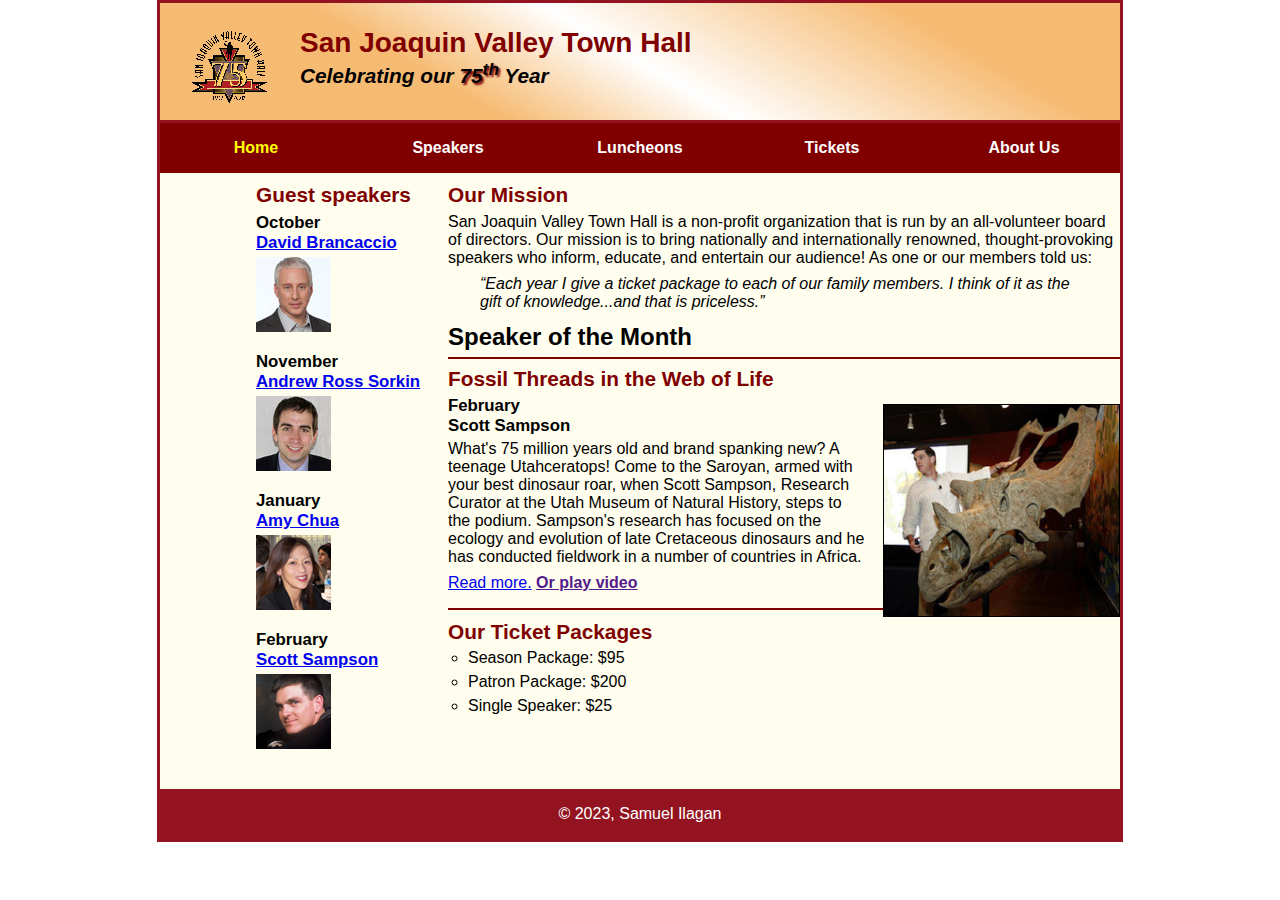
<file: index.html>
<!DOCTYPE html>
<html lang="en">

<head>
	<meta charset="utf-8">
	<meta name= "viewport" content = "width=device-width, initial-scale = 1">
	<title>San Joaquin Valley Town Hall</title>
	<link rel="shortcut icon" href="images/favicon.ico">
	<link rel="stylesheet" href="styles/c8_main.css">
	<link rel="stylesheet" href="styles/slicknav.css">
	<script src="https://code.jquery.com/jquery-3.6.0.min.js"></script>
	<script src="JavaScript/jquery.slicknav.min.js"></script>
	<script type="text/javascript">
    	$(document).ready(function() {
			$('#nav_menu').slicknav({prependTo:"#mobile_menu"});
    	} ) ;
    </script>
</head>

<body>
	<header>
		<img src="images/town_hall_logo.gif" alt="Town Hall logo" height="80">
		<h2>San Joaquin Valley Town Hall</h2>
		<h3>Celebrating our <span class="shadow">75<sup>th</sup></span> Year</h3>
	</header>
	<nav id="mobile_menu"></nav>
	<nav id="nav_menu">
		<ul>
        	<li><a href="index.html" class="current">Home</a></li>
        	<li><a href="#">Speakers</a></li>
        	<li><a href="#">Luncheons</a></li>
        	<li><a href="#">Tickets</a></li>
        	<li><a href="#"> About Us</a>
            	<ul>
                	<li><a href="#">Our History</a></li>
                	<li><a href="#">Board of Directors</a></li>
                	<li><a href="#">Past Speakers</a></li>
                	<li><a href="#">Contact Information</a></li>
            	</ul>
        	</li>
    	</ul>
	</nav>
	<main>
		<section>
			<h2>Our Mission</h2>
			<p>San Joaquin Valley Town Hall is a non-profit organization that is run by an 
			   all-volunteer board of directors. Our mission is to bring nationally and 
			   internationally renowned, thought-provoking speakers who inform, educate, 
			   and entertain our audience! As one or our members told us:</p>
			<blockquote>&ldquo;Each year I give a ticket package to each of our family members. 
			I think of it as the gift of knowledge...and that is priceless.&rdquo;</blockquote>
			<h1>Speaker of the Month</h1>
			<article>
				<h2>Fossil Threads in the Web of Life</h2>
				<img src="images/sampson_dinosaur.jpg" alt="Scott Sampson with dinosaur">
				<h3>February<br>
				Scott Sampson</h3>
				<p>What's 75 million years old and brand spanking new? A teenage Utahceratops! 
				Come to the Saroyan, armed with your best dinosaur roar, when Scott Sampson, Research 
				Curator at the Utah Museum of Natural History, steps to the podium. Sampson's research 
				has focused on the ecology and evolution of late Cretaceous dinosaurs and he has conducted 
				fieldwork in a number of countries in Africa.</p>
				<p><a href="./speakers/c7_sampson.html">Read more.</a>&nbsp;<a href="" type="audio/swf" target="sampson.mp4"><b>Or play video</b></a></p>
			</article>
			
			<h2>Our Ticket Packages</h2>
			<ul>
				<li>Season Package: $95</li>
				<li>Patron Package: $200</li>
				<li>Single Speaker: $25</li>
			</ul>
		</section>
		
		<aside>
			<h2>Guest speakers</h2>
			<h3>October<br><a href="speakers/brancaccio.html">David Brancaccio</a></h3>
			<img src="images/brancaccio75.jpg" alt="David Brancaccio photo">
			<h3>November<br><a href="speakers/sorkin.html">Andrew Ross Sorkin</a></h3>
			<img src="images/sorkin75.jpg" alt="Andrew Ross Sorkin photo">
			<h3>January<br><a href="speakers/chua.html">Amy Chua</a></h3>
			<img src="images/chua75.jpg" alt="Amy Chua photo">
			<h3>February<br><a href="speakers/c7_sampson.html">Scott Sampson</a></h3>
			<img src="images/sampson75.jpg" alt="Scott Sampson photo">
		</aside>
	</main>
	<footer>
		<p>&copy; 2023, Samuel Ilagan </p>
	</footer>
</body>
</html>
</file>
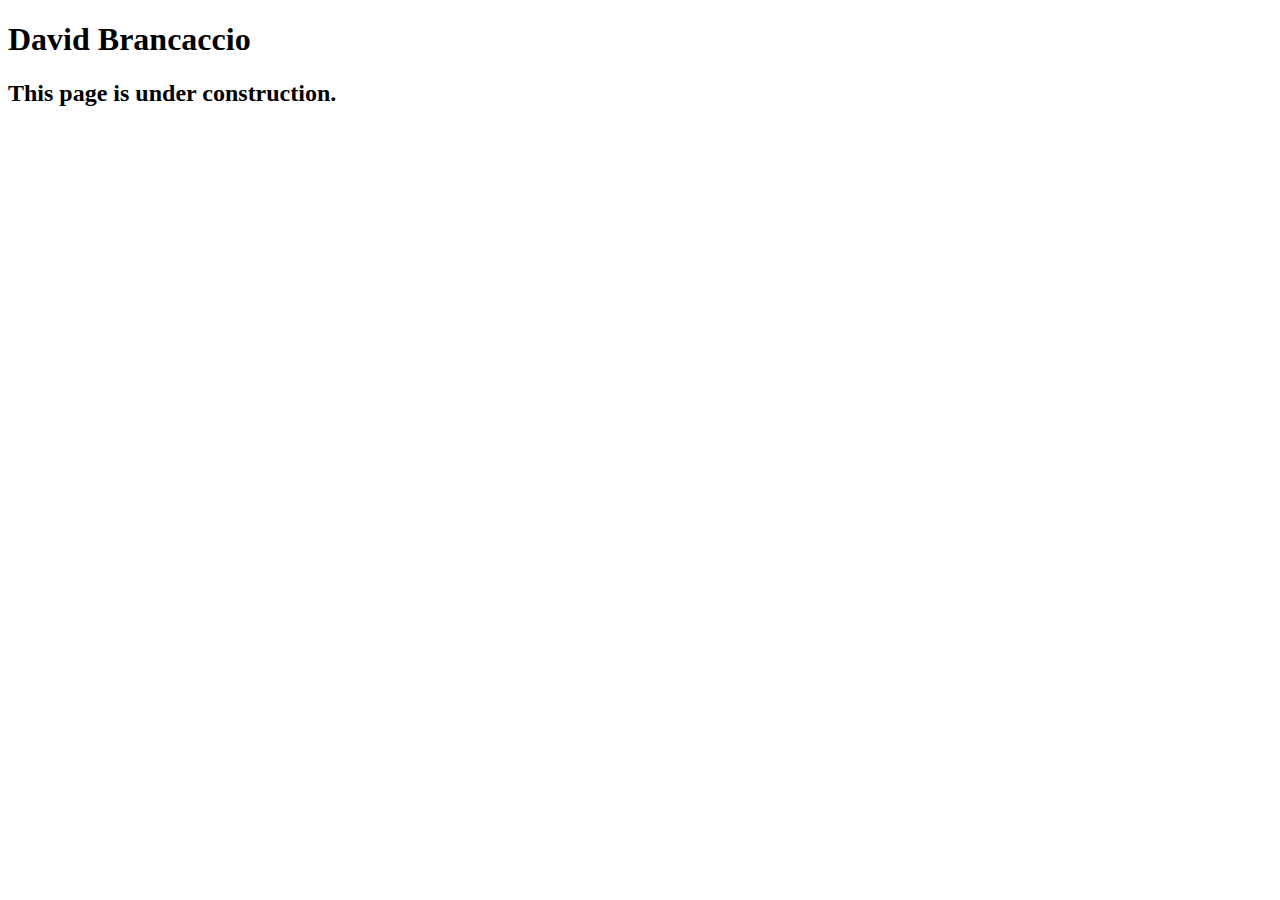
<file: speakers/brancaccio.html>
<!DOCTYPE html>
<html lang="en">

<head>
	<meta charset="utf-8">
	<title>San Joaquin Valley Town Hall</title>
	<link rel="shortcut icon" href="images/favicon.ico">
</head>

<body>
    <main>
	    <h1>David Brancaccio</h1>
	    <h2>This page is under construction.</h2>	        
    </main>
</body>

</html>
</file>
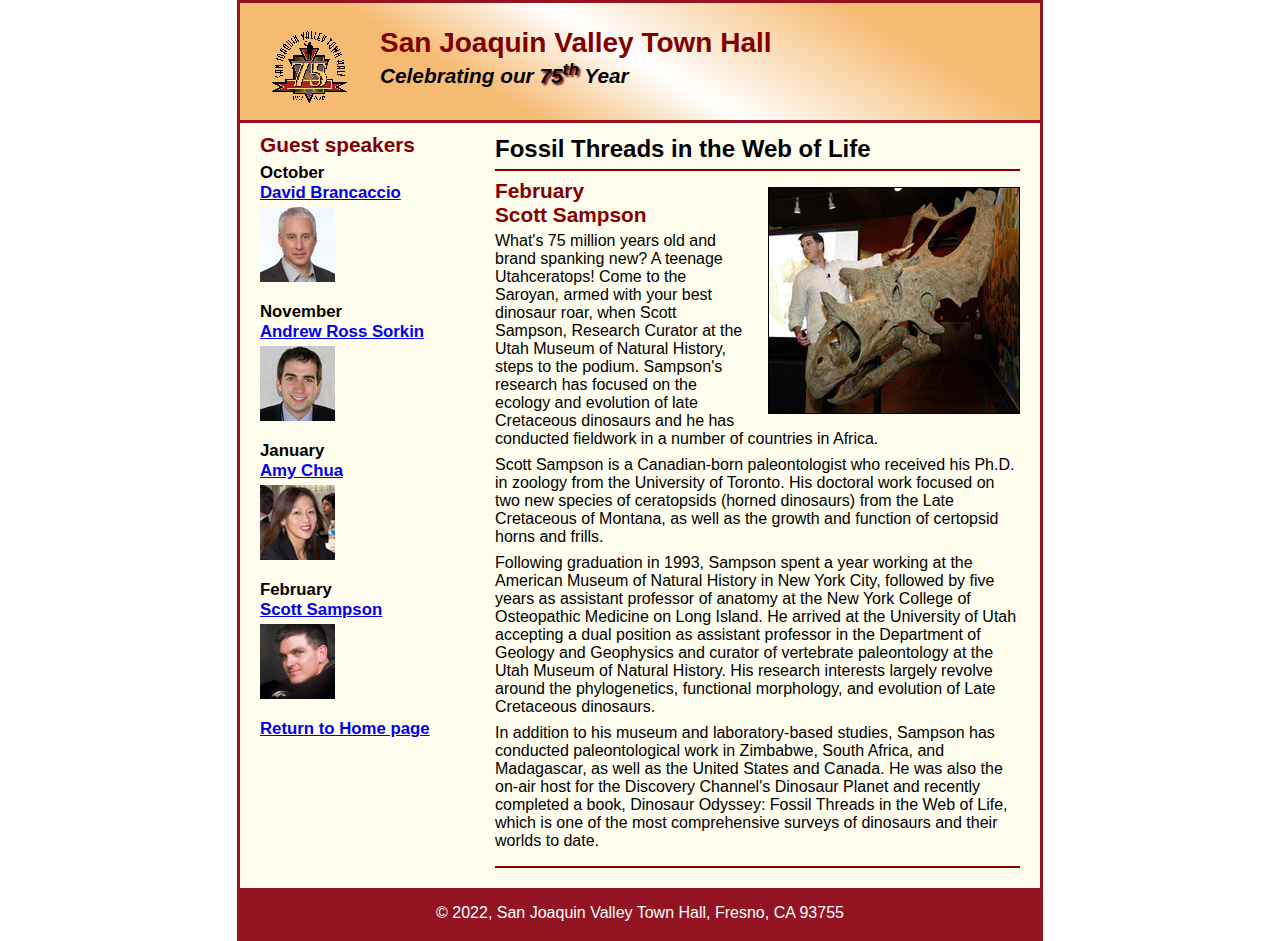
<file: speakers/c6_sampson.html>
<!DOCTYPE html>
<html lang="en">

<head>
	<meta charset="utf-8">
	<title>San Joaquin Valley Town Hall</title>
	<link rel="shortcut icon" href="../images/favicon.ico">
	<link rel="stylesheet" href="../styles/c6_speaker.css">
</head>

<body>
	<header>
		<img src="../images/town_hall_logo.gif" alt="Town Hall logo" height="80">
		<h2>San Joaquin Valley Town Hall</h2>
		<h3>Celebrating our <span class="shadow">75<sup>th</sup></span> Year</h3>
	</header>
	<main>
		<section>
			<h1>Fossil Threads in the Web of Life</h1>
			<article>
				<img src="../images/sampson_dinosaur.jpg" alt="Scott Sampson with dinosaur">
				<h2>February<br>Scott Sampson</h2>
				<p>What's 75 million years old and brand spanking new? A teenage Utahceratops! Come to the 
				   Saroyan, armed with your best dinosaur roar, when Scott Sampson, Research Curator at the 
				   Utah Museum of Natural History, steps to the podium. Sampson's research has focused on the 
				   ecology and evolution of late Cretaceous dinosaurs and he has conducted fieldwork in a number 
				   of countries in Africa.</p>
				<p>Scott Sampson is a Canadian-born paleontologist who received his Ph.D. in zoology from the 
				   University of Toronto. His doctoral work focused on two new species of ceratopsids (horned 
				   dinosaurs) from the Late Cretaceous of Montana, as well as the growth and function of certopsid 
				   horns and frills.</p>
				<p>Following graduation in 1993, Sampson spent a year working at the American Museum of Natural 
				   History in New York City, followed by five years as assistant professor of anatomy at the New 
				   York College of Osteopathic Medicine on Long Island. He arrived at the University of Utah 
				   accepting a dual position as assistant professor in the Department of Geology and Geophysics 
				   and curator of vertebrate paleontology at the Utah Museum of Natural History. His research 
				   interests largely revolve around the phylogenetics, functional morphology, and evolution of 
				   Late Cretaceous dinosaurs.</p>
				<p>In addition to his museum and laboratory-based studies, Sampson has conducted paleontological 
				   work in Zimbabwe, South Africa, and Madagascar, as well as the United States and Canada. He was 
				   also the on-air host for the Discovery Channel's Dinosaur Planet and recently completed a book, 
				   Dinosaur Odyssey: Fossil Threads in the Web of Life, which is one of the most 
				   comprehensive surveys of dinosaurs and their worlds to date.</p>
			</article>
		</section>
		
		<aside>
			<h2>Guest speakers</h2>
			<h3>October<br><a href="../speakers/brancaccio.html">David Brancaccio</a></h3>
			<img src="../images/brancaccio75.jpg" alt="David Brancaccio photo">
			<h3>November<br><a href="../speakers/sorkin.html">Andrew Ross Sorkin</a></h3>
			<img src="../images/sorkin75.jpg" alt="Andrew Ross Sorkin photo">
			<h3>January<br><a href="../speakers/chua.html">Amy Chua</a></h3>
			<img src="../images/chua75.jpg" alt="Amy Chua photo">
			<h3>February<br><a href="../speakers/c6_sampson.html">Scott Sampson</a></h3>
			<img src="../images/sampson75.jpg" alt="Scott Sampson photo">
			<h3><a href="../c6_index.html">Return to Home page</a></h3>
		</aside>
	</main>
	<footer>
		<p>&copy; 2022, San Joaquin Valley Town Hall, Fresno, CA 93755</p>
	</footer>
</body>
</html>
</file>
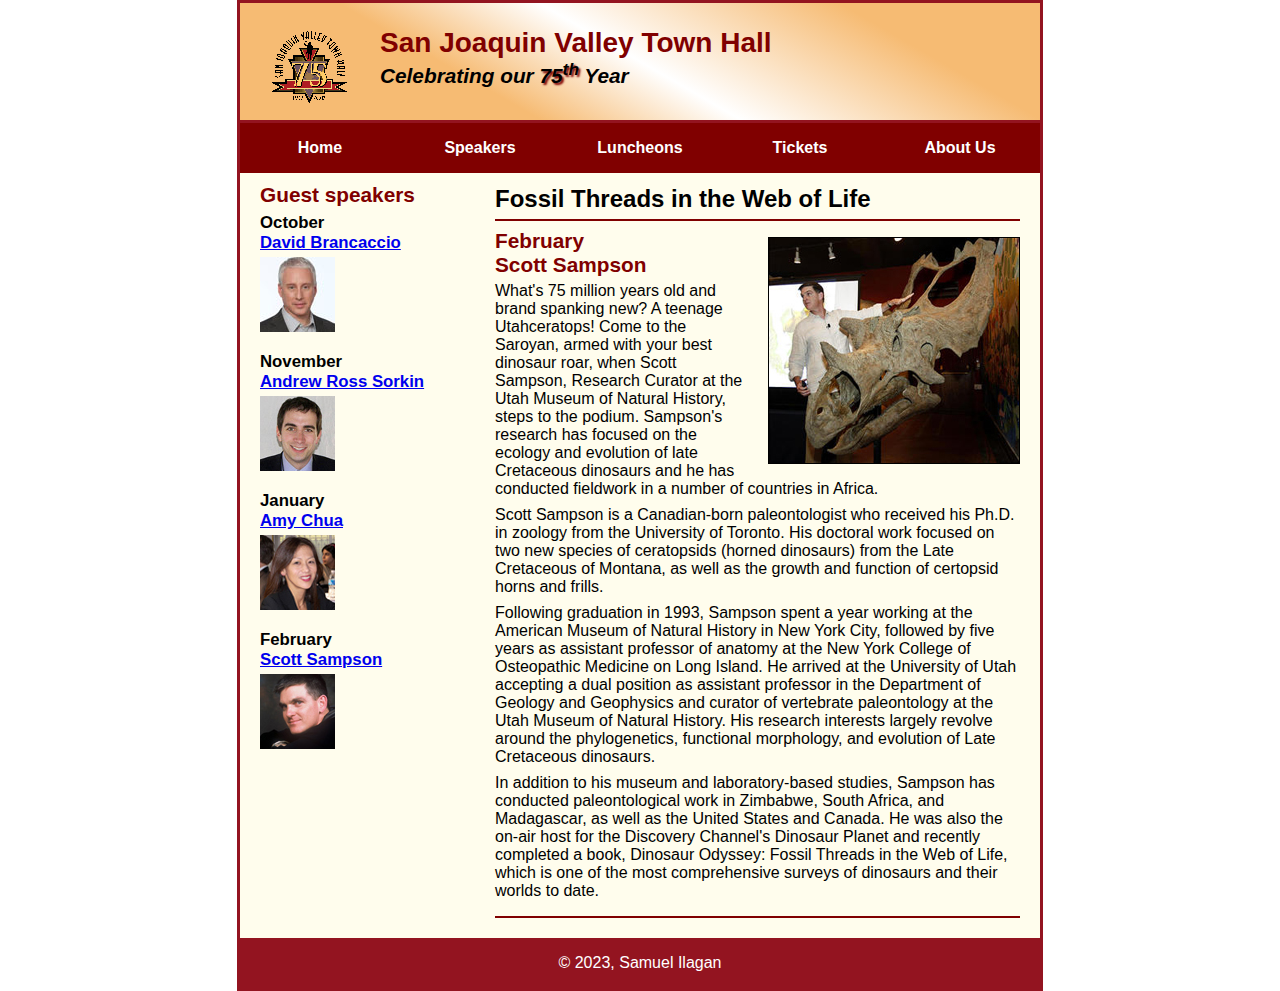
<file: speakers/c7_sampson.html>
<!DOCTYPE html>
<html lang="en">

<head>
	<meta charset="utf-8">
	<title>San Joaquin Valley Town Hall</title>
	<link rel="shortcut icon" href="../images/favicon.ico">
	<link rel="stylesheet" href="../styles/c7_speaker.css">
</head>

<body>
	<header>
		<img src="../images/town_hall_logo.gif" alt="Town Hall logo" height="80">
		<h2>San Joaquin Valley Town Hall</h2>
		<h3>Celebrating our <span class="shadow">75<sup>th</sup></span> Year</h3>
	</header>
	<nav id="nav_menu">
		<ul>
			<li>
				<a class="current "href="../index.html">Home</a>
			</li>
			<li>
				<a href=#>Speakers</a>
			</li>
			<li>
				<a href=#>Luncheons</a>
			</li>
			<li>
				<a href=#>Tickets</a>
			</li>
			<li>
				<a href=#>About Us</a>
				<ul>
					<li>
						<a href=#>Our History</a>
					</li>
					<li>
						<a href=#>Board of Directors</a>
					</li>
					<li>
						<a href=#>Past Speakers</a>
					</li>
					<li>
						<a href=#>Contact Information</a>
					</li>
				</ul>
			</li>
		</ul>
	</nav>
	<main>
		<section>
			<h1>Fossil Threads in the Web of Life</h1>
			<article>
				<img src="../images/sampson_dinosaur.jpg" alt="Scott Sampson with dinosaur">
				<h2>February<br>Scott Sampson</h2>
				<p>What's 75 million years old and brand spanking new? A teenage Utahceratops! Come to the 
				   Saroyan, armed with your best dinosaur roar, when Scott Sampson, Research Curator at the 
				   Utah Museum of Natural History, steps to the podium. Sampson's research has focused on the 
				   ecology and evolution of late Cretaceous dinosaurs and he has conducted fieldwork in a number 
				   of countries in Africa.</p>
				<p>Scott Sampson is a Canadian-born paleontologist who received his Ph.D. in zoology from the 
				   University of Toronto. His doctoral work focused on two new species of ceratopsids (horned 
				   dinosaurs) from the Late Cretaceous of Montana, as well as the growth and function of certopsid 
				   horns and frills.</p>
				<p>Following graduation in 1993, Sampson spent a year working at the American Museum of Natural 
				   History in New York City, followed by five years as assistant professor of anatomy at the New 
				   York College of Osteopathic Medicine on Long Island. He arrived at the University of Utah 
				   accepting a dual position as assistant professor in the Department of Geology and Geophysics 
				   and curator of vertebrate paleontology at the Utah Museum of Natural History. His research 
				   interests largely revolve around the phylogenetics, functional morphology, and evolution of 
				   Late Cretaceous dinosaurs.</p>
				<p>In addition to his museum and laboratory-based studies, Sampson has conducted paleontological 
				   work in Zimbabwe, South Africa, and Madagascar, as well as the United States and Canada. He was 
				   also the on-air host for the Discovery Channel's Dinosaur Planet and recently completed a book, 
				   Dinosaur Odyssey: Fossil Threads in the Web of Life, which is one of the most 
				   comprehensive surveys of dinosaurs and their worlds to date.</p>
			</article>
		</section>
		
		<aside>
			<h2>Guest speakers</h2>
			<h3>October<br><a href="../speakers/brancaccio.html">David Brancaccio</a></h3>
			<img src="../images/brancaccio75.jpg" alt="David Brancaccio photo">
			<h3>November<br><a href="../speakers/sorkin.html">Andrew Ross Sorkin</a></h3>
			<img src="../images/sorkin75.jpg" alt="Andrew Ross Sorkin photo">
			<h3>January<br><a href="../speakers/chua.html">Amy Chua</a></h3>
			<img src="../images/chua75.jpg" alt="Amy Chua photo">
			<h3>February<br><a href="../speakers/c7_sampson.html">Scott Sampson</a></h3>
			<img src="../images/sampson75.jpg" alt="Scott Sampson photo">
			
		</aside>
	</main>
	<footer>
		<p>&copy; 2023, Samuel Ilagan</p>
	</footer>
</body>
</html>
</file>
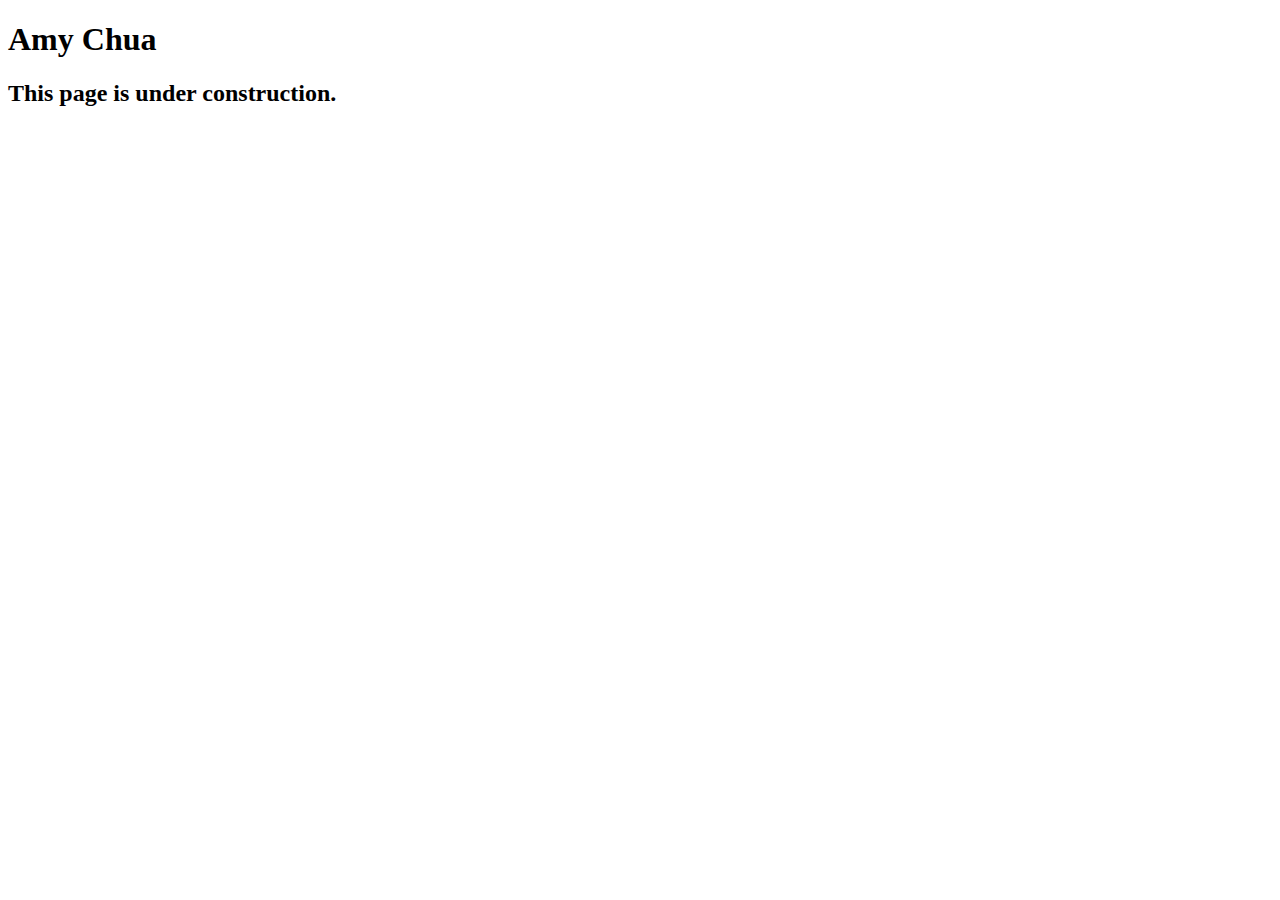
<file: speakers/chua.html>
<!DOCTYPE html>
<html lang="en">

<head>
	<meta charset="utf-8">
	<title>San Joaquin Valley Town Hall</title>
	<link rel="shortcut icon" href="images/favicon.ico">
</head>

<body>
	<main>
		<h1>Amy Chua</h1>
		<h2>This page is under construction.</h2>
	</main>
</body>

</html>
</file>
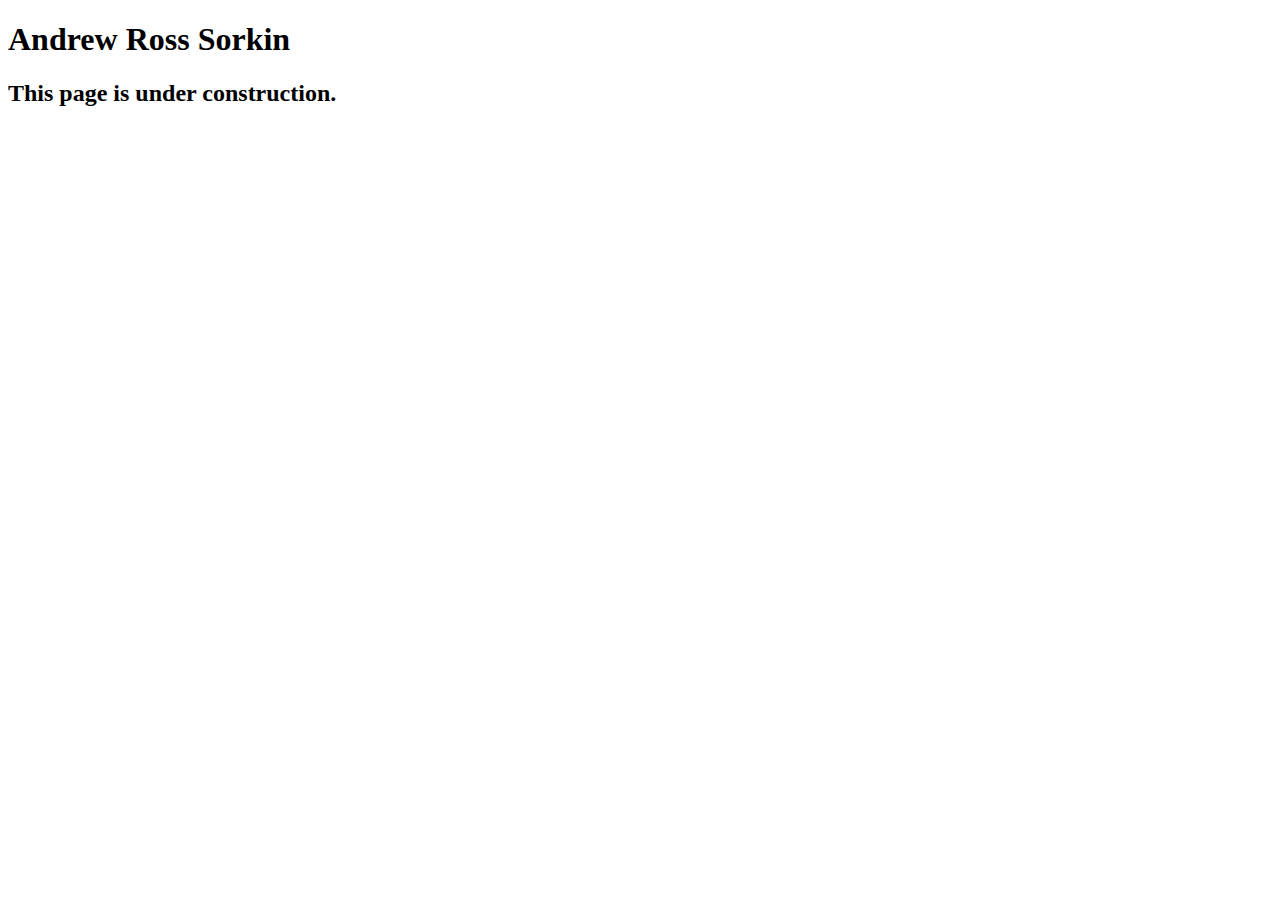
<file: speakers/sorkin.html>
<!DOCTYPE html>
<html lang="en">

<head>
	<meta charset="utf-8">
	<title>San Joaquin Valley Town Hall</title>
	<link rel="shortcut icon" href="images/favicon.ico">
</head>

<body>
	<main>
		<h1>Andrew Ross Sorkin</h1>
		<h2>This page is under construction.</h2>
	</main>
</body>

</html>
</file>
<file: styles/c8_main.css>
/* the styles for the elements */
* {
	margin: 0;
	padding: 0;
}
html {
	background-color: white;
}
body {
	font-family: Arial, Helvetica, sans-serif;
    font-size: 100%;
    width: 98%;
	max-width: 960px;
    margin: 0 auto;
    border: 3px solid #931420;
    background-color: #fffded;
}
a:focus, a:hover {
	font-style: italic;
}
main {
	clear: left;
}
#mobile_menu {
	display: none;
}
/* the styles for the header */
header {
	padding: 1.5em 0 2em 0;
	border-bottom: 3px solid #931420;
		background-image: -moz-linear-gradient(
	    30deg, #f6bb73 0%, #f6bb73 30%, white 50%, #f6bb73 80%, #f6bb73 100%);
	background-image: -webkit-linear-gradient(
	    30deg, #f6bb73 0%, #f6bb73 30%, white 50%, #f6bb73 80%, #f6bb73 100%);
	background-image: -o-linear-gradient(
	    30deg, #f6bb73 0%, #f6bb73 30%, white 50%, #f6bb73 80%, #f6bb73 100%);
	background-image: linear-gradient(
	    30deg, #f6bb73 0%, #f6bb73 30%, white 50%, #f6bb73 80%, #f6bb73 100%);
}
header h2 {
	font-size: 175%;
	color: #800000;
}
header h3 {
	font-size: 130%;
	font-style: italic;
}
header img {
	float: left;
	padding: 0 30px;
}
.shadow {
	text-shadow: 2px 2px 2px #800000;
}
/* the styles for the navigation menu */
#nav_menu ul {
	list-style-type: none;
	margin: 0;
	padding: 0;
	position: relative;
}
#nav_menu ul li {
	float: left;
	width: 20%;
}
#nav_menu ul li a {
    display: block;
    text-align: center;
    padding: 1em 0;
    text-decoration: none;
    background-color: #800000;
    color: white;
    font-weight: bold;
}
#nav_menu a.current {
	color: yellow;
}
#nav_menu ul ul {
    display: none;
    position: absolute;
    top: 100%;
	width: 100%;
}
#nav_menu ul ul li {
	float: none;
}
#nav_menu ul li:hover > ul {
	display: block;
}
#nav_menu > ul::after {
    content: "";
    clear: both;
    display: block;
}

/* the styles for the section */
section {
	width: 70%;
	float: right;
	padding: 0 2.5% 20px 2.5%px;
}
section h1 {
	font-size: 150%;
	padding: .5em 0 .25em 0;
	margin: 0;
}
section h2 {
	color: #800000;
	font-size: 130%;
	padding: .5em 0 .25em 0;
}
section p {
	padding-bottom: .5em;
}
section blockquote {
	padding: 0 2em;
	font-style: italic;
}
section ul {
	padding: 0 0 .25em 1.25em;
	list-style-type: circle;
}
section li {
	padding-bottom: .35em;
}

/* the styles for the article */
article {
	padding: .5em 0;
	border-top: 2px solid #800000;
	border-bottom: 2px solid #800000;
}
article h2 {
	padding-top: 0;
}
article h3 {
	font-size: 105%;
	padding-bottom: .25em;
}
article img {
	float: right;
	margin: .5em 0 1em 1em;
	border: 1px solid black;
	max-width: 35%;
	min-width: 150px;
}

/* the styles for the aside */
aside {
	width: 20%;
	float: right;
	padding: 0 0 20px 2.5%;
}
aside h2 {
	color: #800000;
	font-size: 130%;
	padding: .5em 0 .25em 0;
}

aside h3 {
	font-size: 105%;
	padding-bottom: .25em;
}
aside img {
	padding-bottom: 1em;
}

/* the styles for the footer */
footer {
	background-color: #931420;
	clear: both;

}
footer p {
	text-align: center;
	color: white;
	padding: 1em 0;
}

@media only screen and (max-width: 959px) {
	section h1 { 
		font-size: 125%; 
	}
	section h2, aside h2 { 
		font-size: 100%; 
	}
	aside h3 { 
		font-size: 80%; 
	}
}

@media only screen and (max-width: 648px) {
	header img {
		float: none;
	}
	header {
		text-align: center;
	}
	section {
		float: none;
		width: 95%;
	}
	aside {
		float: none;
		padding-right: 2.5%;
		width: 95%;
	}
	article img { 
		max-width: 30%; 
	}
	#speakers {
		column-count: 2;
	}
	#nav_menu {
		display: none;
	}
	#mobile_menu {
		display: block;
	}
	.slicknav_menu {
		background-color: #800000 !important;
	}

	@media only screen and (max-width: 414px) {
		body {
			font-size: 90%;
		}
}


}
</file>
<file: styles/c6_speaker.css>
/* the styles for the elements */
* {
	margin: 0;
	padding: 0;
}
html {
	background-color: white;
}
body {
	font-family: Arial, Helvetica, sans-serif;
    font-size: 100%;
    width: 800px;
    margin: 0 auto;
    border: 3px solid #931420;
    background-color: #fffded;
}
a:focus, a:hover {
	font-style: italic;
}
/* the styles for the header */
header {
	padding: 1.5em 0 2em 0;
	border-bottom: 3px solid #931420;
		background-image: -moz-linear-gradient(
	    30deg, #f6bb73 0%, #f6bb73 30%, white 50%, #f6bb73 80%, #f6bb73 100%);
	background-image: -webkit-linear-gradient(
	    30deg, #f6bb73 0%, #f6bb73 30%, white 50%, #f6bb73 80%, #f6bb73 100%);
	background-image: -o-linear-gradient(
	    30deg, #f6bb73 0%, #f6bb73 30%, white 50%, #f6bb73 80%, #f6bb73 100%);
	background-image: linear-gradient(
	    30deg, #f6bb73 0%, #f6bb73 30%, white 50%, #f6bb73 80%, #f6bb73 100%);
}
header h2 {
	font-size: 175%;
	color: #800000;
}
header h3 {
	font-size: 130%;
	font-style: italic;
}
header img {
	float: left;
	padding: 0 30px;
}
.shadow {
	text-shadow: 2px 2px 2px #800000;
}
/* the styles for the nav menu ul elements */
#nav_menu ul{
	list-style-type: none;
	margin: 0;
	padding: 0;
	position: relative;
}
#nav_menu li {
	float: left;
}
#nav_menu li a{
	display: block;
	width: 160px;
	text-align: center;
	padding-top: 1em;
	padding-bottom: 1em;
	text-decoration: none;
	background-color: #800000;
	color: white;
	font-weight: bold;
}
#nav_menu ul li .current {
	color: yellow;      
}
#nav_menu ul li ul {
    display: none;
    position: absolute;
    top: 100%;
}
#nav_menu ul li ul li {
	float: none;
}
#nav_menu ul li:hover > ul {
	display: block;
}
#nav_menu > ul::after {
    content: "";
    clear: both;
    display: block;
}
/* the styles for the section */
section {
	width: 525px;
	float: right;
	padding: 0 20px 20px 20px;
}
section h1 {
	font-size: 150%;
	padding: .5em 0 .25em 0;
	margin: 0;
}
section h2 {
	color: #800000;
	font-size: 130%;
	padding: .5em 0 .25em 0;
}
section p {
	padding-bottom: .5em;
}
section blockquote {
	padding: 0 2em;
	font-style: italic;
}
section ul {
	padding: 0 0 .25em 1.25em;
}
section li {
	padding-bottom: .35em;
}

/* the styles for the article */
article {
	padding: .5em 0;
	border-top: 2px solid #800000;
	border-bottom: 2px solid #800000;
}
article h2 {
	padding-top: 0;
}
article h3 {
	font-size: 105%;
	padding-bottom: .25em;
}
article img {
	float: right;
	margin: .5em 0 1em 1em;
	border: 1px solid black;
}

/* the styles for the aside */
aside {
	width: 215px;
	float: right;
	padding: 0 0 20px 20px;
}
aside h2 {
	color: #800000;
	font-size: 130%;
	padding: .5em 0 .25em 0;
}
aside h3 {
	font-size: 105%;
	padding-bottom: .25em;
}
aside img {
	padding-bottom: 1em;
}

/* the styles for the footer */
footer {
	background-color: #931420;
	clear: both;

}
footer p {
	text-align: center;
	color: white;
	padding: 1em 0;
}
</file>
<file: styles/c7_speaker.css>
/* the styles for the elements */
* {
	margin: 0;
	padding: 0;
}
html {
	background-color: white;
}
body {
	font-family: Arial, Helvetica, sans-serif;
    font-size: 100%;
    width: 800px;
    margin: 0 auto;
    border: 3px solid #931420;
    background-color: #fffded;
}
a:focus, a:hover {
	font-style: italic;
}
/* the styles for the header */
header {
	padding: 1.5em 0 2em 0;
	border-bottom: 3px solid #931420;
		background-image: -moz-linear-gradient(
	    30deg, #f6bb73 0%, #f6bb73 30%, white 50%, #f6bb73 80%, #f6bb73 100%);
	background-image: -webkit-linear-gradient(
	    30deg, #f6bb73 0%, #f6bb73 30%, white 50%, #f6bb73 80%, #f6bb73 100%);
	background-image: -o-linear-gradient(
	    30deg, #f6bb73 0%, #f6bb73 30%, white 50%, #f6bb73 80%, #f6bb73 100%);
	background-image: linear-gradient(
	    30deg, #f6bb73 0%, #f6bb73 30%, white 50%, #f6bb73 80%, #f6bb73 100%);
}
header h2 {
	font-size: 175%;
	color: #800000;
}
header h3 {
	font-size: 130%;
	font-style: italic;
}
header img {
	float: left;
	padding: 0 30px;
}
.shadow {
	text-shadow: 2px 2px 2px #800000;
}
/* the styles for the nav menu ul elements */
#nav_menu ul{
	list-style-type: none;
	margin: 0;
	padding: 0;
	position: relative;
}
#nav_menu li {
	float: left;
}
#nav_menu li a{
	display: block;
	width: 160px;
	text-align: center;
	padding-top: 1em;
	padding-bottom: 1em;
	text-decoration: none;
	background-color: #800000;
	color: white;
	font-weight: bold;
}
/*#nav_menu ul li .current {
	color: yellow;      
}*/
#nav_menu ul li ul {
    display: none;
    position: absolute;
    top: 100%;
}
#nav_menu ul li ul li {
	float: none;
}
#nav_menu ul li:hover > ul {
	display: block;
}
#nav_menu > ul::after {
    content: "";
    clear: both;
    display: block;
}
/* the styles for the section */
section {
	width: 525px;
	float: right;
	padding: 0 20px 20px 20px;
}
section h1 {
	font-size: 150%;
	padding: .5em 0 .25em 0;
	margin: 0;
}
section h2 {
	color: #800000;
	font-size: 130%;
	padding: .5em 0 .25em 0;
}
section p {
	padding-bottom: .5em;
}
section blockquote {
	padding: 0 2em;
	font-style: italic;
}
section ul {
	padding: 0 0 .25em 1.25em;
}
section li {
	padding-bottom: .35em;
}

/* the styles for the article */
article {
	padding: .5em 0;
	border-top: 2px solid #800000;
	border-bottom: 2px solid #800000;
}
article h2 {
	padding-top: 0;
}
article h3 {
	font-size: 105%;
	padding-bottom: .25em;
}
article img {
	float: right;
	margin: .5em 0 1em 1em;
	border: 1px solid black;
}

/* the styles for the aside */
aside {
	width: 215px;
	float: right;
	padding: 0 0 20px 20px;
}
aside h2 {
	color: #800000;
	font-size: 130%;
	padding: .5em 0 .25em 0;
}
aside h3 {
	font-size: 105%;
	padding-bottom: .25em;
}
aside img {
	padding-bottom: 1em;
}

/* the styles for the footer */
footer {
	background-color: #931420;
	clear: both;

}
footer p {
	text-align: center;
	color: white;
	padding: 1em 0;
}
</file>
